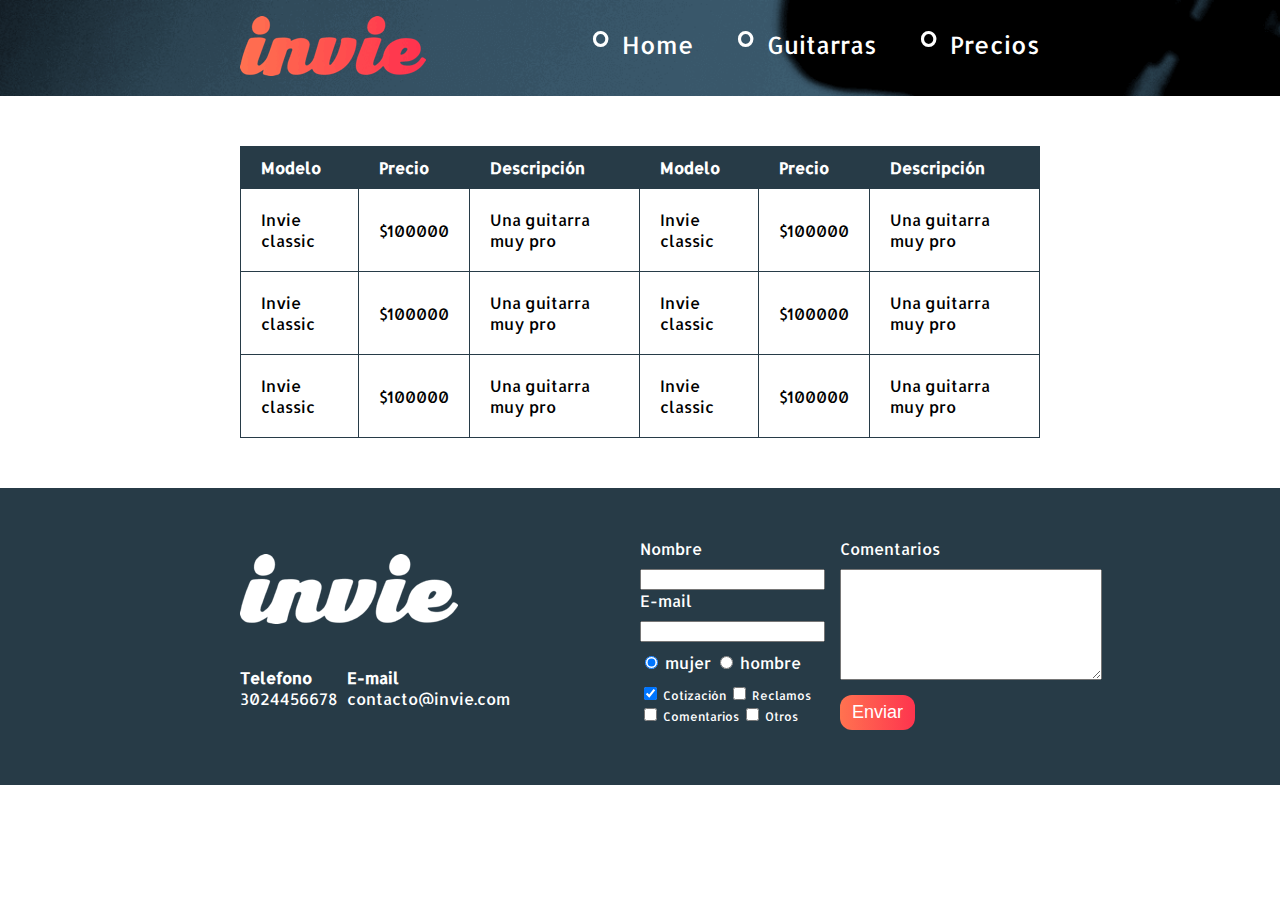
<file: precios.html>
<!DOCTYPE html>
<html>
  <head>
    <title>Precios de tus mejores guitarras!!</title>
    <meta charset="utf-8"/>
    <link href='https://fonts.googleapis.com/css?family=Montserrat:400,700|Allerta' rel='stylesheet' type='text/css'>
    <link rel="stylesheet" href="css/invie.css"/>
    <meta name="viewport" content="width=device-width, initial-scale=1, user-scalable=no">
  </head>
  <body class="precios">
    <header id="header" class="header background"> <!-- header -->
      <div class="contenedor">
        <figure class="logotipo"> <!-- logotipo -->
          <img src="images/invie.png" width="186" height="60" alt="Invie logotipo"/>
        </figure>
        <span id="burguer-button"  class="burguer-button icon-menu"></span>
        <nav class="menu" id="menu"> <!-- menu -->
          <ul>
            <li>
              <a href="index.html">Home</a>
            </li>
            <li>
              <a href="index.html#guitarras">Guitarras</a>
            </li>
            <li>
              <a href="precios.html">Precios</a>
            </li>
          </ul>
        </nav>
      </div>
    </header>
    <section class="tabla">
      <div class="contenedor">
        <table>
          <thead>
            <tr>
              <th>Modelo</th>
              <th>Precio</th>
              <th>Descripción</th>
              <th>Modelo</th>
              <th>Precio</th>
              <th>Descripción</th>
            </tr>
          </thead>
          <tbody>
            <tr>
              <td>Invie classic</td>
              <td>$100000</td>
              <td>Una guitarra muy pro</td>
              <td>Invie classic</td>
              <td>$100000</td>
              <td>Una guitarra muy pro</td>
            </tr>
            <tr>
              <td>Invie classic</td>
              <td>$100000</td>
              <td>Una guitarra muy pro</td>
              <td>Invie classic</td>
              <td>$100000</td>
              <td>Una guitarra muy pro</td>
            </tr>
            <tr>
              <td>Invie classic</td>
              <td>$100000</td>
              <td>Una guitarra muy pro</td>
              <td>Invie classic</td>
              <td>$100000</td>
              <td>Una guitarra muy pro</td>
            </tr>
          </tbody>
        </table>
      </div>
    </section>
    <footer class="footer">
      <div class="contenedor">
        <div class="contacto">
          <img src="images/invie-white.png" alt="logotipo blanco"/>
          <a href="tel:+573024456678"><strong>Telefono</strong> <span>3024456678</span></a>
          <a href="mailto:contacto@invie.com"><strong>E-mail</strong> <span>contacto@invie.com</span></a>
        </div>
        <form class="formulario">
          <div class="col1">
            <label for="nombre">Nombre</label>
            <input type="text" required id="nombre" name="nombre"/>
            <label for="email">E-mail</label>
            <input type="email" required id="email" name="email"/>
            <div class="sexo">
              <label for="mujer">
                <input type="radio" id="mujer" checked name="sexo" value="mujer"> mujer
              </label>
              <label for="hombre">
                <input type="radio" id="hombre" name="sexo" value="hombre"> hombre
              </label>
            </div>
            <div class="intereses">
              <label for="cotizacion">
                <input type="checkbox" checked id="cotizacion" name="intereses" value="cotizacion"> Cotización
              </label>
              <label for="reclamos">
                <input type="checkbox" id="reclamos" name="intereses" value="reclamos"> Reclamos
              </label>
              <label for="comentarios">
                <input type="checkbox" id="comentarios" name="intereses" value="comantarios"> Comentarios
              </label>
              <label for="otros">
                <input type="checkbox" id="otros" name="intereses" value="otros"> Otros
              </label>
            </div>
          </div>
          <div class="col2">
            <label for="comentarios">Comentarios</label>
            <textarea name="comantarios" id="comentarios" cols="30" rows="7"></textarea>
            <input type="submit" value="Enviar" class="button"/>
          </div>
        </form>
      </div>
    </footer>
    <script src="js/blazy.js" type="text/javascript"></script>
  <script>
    var consulta=window.matchMedia('(max-width: 500px)');
    consulta.addListener(mediaQuery);
    var $burguerButton = document.getElementById('burguer-button');
    var $menu = document.getElementById('menu');
    function toggleMenu(){
      $menu.classList.toggle('active')
    }
    function mediaQuery(){
      if(consulta.matches){
        console.log('cumple con la condicion');
        $burguerButton.addEventListener('touchstart',toggleMenu);
      }else{
        console.log('no cumple con la condicion');
        $burguerButton.removeEventListener('touchstart',toggleMenu);
      }
    }
    mediaQuery();
    //lazy loading
    var bLazy = new Blazy({
      selector:'img'
  });
</script>
  </body>
</html>
</file>
<file: css/invie.css>
/** {
    width: tamaño;
    height: tamaño;
    padding: 10px;
    padding-top: 10px;
    padding-right: 13px;
    padding-left: 15px;
    padding-bottom: 5px;
    padding: 10px 13px 5px 15px;
    margin: 10px;
    margin-top: 10px;
    margin-right: 13px;
    margin-left: 15px;
    margin-bottom: 5px;
    margin: 10px 13px 5px 15px;
    border: 2px solid red;
}*/
@font-face {
    font-family: 'icomoon';
    src:    url('../fonts/icomoon.eot?bpk19k');
    src:    url('../fonts/icomoon.eot?bpk19k#iefix') format('embedded-opentype'),
        url('../fonts/icomoon.ttf?bpk19k') format('truetype'),
        url('../fonts/icomoon.woff?bpk19k') format('woff'),
        url('../fonts/icomoon.svg?bpk19k#icomoon') format('svg');
    font-weight: normal;
    font-style: normal;
}

[class^="icon-"], [class*=" icon-"] {
    /* use !important to prevent issues with browser extensions that change fonts */
    font-family: 'icomoon' !important;
    speak: none;
    font-style: normal;
    font-weight: normal;
    font-variant: normal;
    text-transform: none;
    line-height: 1;

    /* Better Font Rendering =========== */
    -webkit-font-smoothing: antialiased;
    -moz-osx-font-smoothing: grayscale;
}

.icon-phone:before {
    content: "\e942";
}
.icon-menu:before {
    content: "\e9bd";
}
.icon-close:before {
    content: "\ea0d";
}
.icon-envelope:before {
    content: "\ea85";
}


body {
    font-family: 'Allerta', sans-serif;
    margin: 0;
}


table {
    width: 100%;
}

th {
    background: #273b47;
    color: white;
}

th {
    padding: 10px 20px;
    text-align: left;
}

td {
    padding: 20px;
}

table, td, th {
    border: 1px solid #273b47;
    border-collapse: collapse;
}

input, textarea {
    outline: 0;
}

input:focus, textarea:focus {
    background: lightgray;
}

.contenedor {
    max-width: 800px;
    margin: auto;
    position: relative;
}

.background {
    background-color: #466173;
    background-image: url('../images/background.png');
    background-size: cover;
}

.button {
    border-radius: 12px;
    border: none;
    color: white;
    padding: 7px 12px;
    cursor: pointer;
    text-decoration: none;
    font-size: 18px;
    background: #fd324e;
    background: linear-gradient(to left, #fe344e, #ff7250);
    /* Permalink - use to edit and share this gradient: http://colorzilla.com/gradient-editor/#f3c5bd+0,e86c57+50,ea2803+51,ff6600+75,c72200+100;Red+Gloss */
    /*background: rgb(243,197,189); /* Old browsers */
    /* background: -moz-linear-gradient(top,  rgba(243,197,189,1) 0%, rgba(232,108,87,1) 50%, rgba(234,40,3,1) 51%, rgba(255,102,0,1) 75%, rgba(199,34,0,1) 100%);
    background: -webkit-linear-gradient(top,  rgba(243,197,189,1) 0%,rgba(232,108,87,1) 50%,rgba(234,40,3,1) 51%,rgba(255,102,0,1) 75%,rgba(199,34,0,1) 100%);
    background: linear-gradient(to bottom,  rgba(243,197,189,1) 0%,rgba(232,108,87,1) 50%,rgba(234,40,3,1) 51%,rgba(255,102,0,1) 75%,rgba(199,34,0,1) 100%);
    filter: progid:DXImageTransform.Microsoft.gradient( startColorstr='#f3c5bd', endColorstr='#c72200',GradientType=0 ); */

}

.titulo {
    font-family: 'Montserrat', sans-serif;
    font-size: 70px;
    margin-bottom: 0;
    margin-top: 70px;
}

.titulo span {
    text-decoration: underline;
}

.title-a {
    font-size: 24px;
    margin-top: 0;
}

.title-b {
    font-size: 50px;
    margin-bottom: 20px;
}

.guitarras {
    color: #1F313C;
    margin-bottom: 60px;
}

.guitarras h2 {
    font-family: 'Montserrat', sans-serif;
    font-size: 35px;
}



.portada {

    color: white;
    padding: 20px;
    height: 500px;
}

.portada button {
    margin-bottom: 70px;
}


.menu {
    font-size: 24px;
    display: inline-block;
    position: absolute;
    right: 0;
}

.menu li {
    display: inline-block;
    margin-left: 30px;
}

.menu li:before{
    content: '∘';
    font-size: 50px;
    line-height: 20px;
    color: white;
}

.menu a {
    color: white;
    text-decoration: none;
}

.logotipo {
    display: inline-block;
    margin-left: 0;
}


.guitarra {
    margin: 10px 10px 40px 10px;
    padding: 10px;
    /*overflow: hidden;*/
    border: 1px solid #1F313C;
    border-radius: 8px;
}
.guitarra ol {
    padding: 0;
}
.guitarra.b {
    height: 190px;
}


.derecha {
    float: right;
    position: relative;
    top: -127px;
}

.izquierda {
    float: left;
    position: relative;
}

.contenedor-guitarra-a {
    padding-left: 20px;
}
.contenedor-guitarra-b {
    margin-left: 370px;
    position: relative;
    bottom: 90px;

}

.header {
    position: relative;
}


.footer {
    background: #273b47;
    padding: 50px 10px;
}

.contacto {
    display: flex;
    width: 300px;
    flex-wrap: wrap;
    align-items: center;
}

.contacto img {
    display: block;
}

.contacto strong {
    display: block;
}

.contacto a {
    color: white;
    text-decoration: none;
    margin: 10px 10px 10px 0;
}


.footer .contenedor {
    display: flex;
    justify-content: space-between;
}


.formulario {
    display: flex;
    width: 400px;
    color: white;
}


.col1, .col2 {
    display: flex;
    flex-direction: column;
}

.col1 {
    margin-right: 15px;
}
.col2 {
    align-items: flex-start;
}

.col2 .button {
    margin-top: 15px;
}

.intereses label {
    font-size: 12px;
}

.formulario label, .sexo, .intereses {
    margin-bottom: 10px;
}


.sexo {
    margin-top: 10px;
}


.tabla {
    margin: 50px 0;
}

.burguer-button{
	width: 40px;
	border-radius: 50%;
	line-height: 40px;
	height: 40px;
	background: #395667;
	display: inline-block;
	text-align: center;
	position: fixed;
	left: 20px;
	top: 20px;
	cursor: pointer;
    z-index: 3;
    color: white;
    display: none;
}

.video-demo {
    max-width: 500px;
    /*margin: 0 auto 80px;*/
    width: 100%;
    border:5px solid #3c5b6e;
}
.video-demo-contenedor {
    display: flex;
    justify-content: center;
    margin-bottom: 80px;
}
@media screen and (max-width: 800px) {
 /*.contenedor{
    width: auto;
    max-width: 800px;
 }*/

 /*precios*/
 .tabla {
    margin:50px 20px;
 }
.tabla .contenedor{
    overflow: auto;
    border:1px solid #273b47;
}

 /*precios*/
 /*portada*/
.titulo {
    font-size: 45px;
    margin-top: 30px;
}
.title-a {
    font-size: 18px;
}
.portada {
    height: auto;
}

.portada .button{
	margin-bottom: 30px;
	display: inline-block;
}
/*portada*/

/*guitarras*/
.guitarras{
	text-align: center;
}

.izquierda, .derecha{
	float: none;
	position: static;
}

.title-b{
	margin: 0;
}

.guitarra li{
	list-style: none;
}
.guitarra.b{
	height: auto;
}
.contenedor-guitarra-b{
	position: static;
	margin: 0;
}
.contenedor-guitarra-a {
		padding: 0;
}
.video-demo-contenedor {
    margin-bottom: 30px;
}
/*guitarras*/
}

@media screen and (max-width:767px ){
	/*footer*/
	.footer .contenedor{
		display: block;
	}
	.contacto {
		margin: 0 auto;
        display: block;
	}

    .contacto a{
        display: block;
    }
	.formulario {
		display: block;
		margin: auto;
		width: 300px;
	}

    .sexo label {
        display: block;
    }

    .formulario label{
        font-size: 20px;
    }

	.intereses label{
		display: block;
		font-size: 16px;
	}
	.col1 {
		margin: 0;
	}
    input[type="text"]{
        margin-bottom: 30px;
    }

	input[type="text"],
	input[type="email"] {
		font-size: 20px;
		padding: 5px;
	}
	textarea {
		width: 100%;
	}
	input[type="radio"],
	input[type="checkbox"] {
		zoom:1.5;
	}

	/*footer*/
}

@media screen and (max-width: 650px){
	.header {
		text-align: center;
	}
	.logotipo{
		margin:0;
	}

	.menu {
		position: static;
		display: block;
	}
	.menu li:first-child{
		margin:0;
	}

	.menu ul {
		padding: 0;
	}
}

@media screen and (max-width: 500px){
	/*portada*/

    .portada .button{
        display: block;

    }

    .precios .header .logotipo{
        margin: 50px 0;
    }
    .burguer-button{
        display: inline-block;
    }
	.portada .contenedor {
		position: static;
	}
    .header {
        position: static;
    }
    .header .contenedor {
        position: static;
    }
	.menu {
		background: rgba(255,60,88,.8);
		position: fixed;
		left: -100%;
		top:0;
		z-index: 2;
		bottom: 0;
		right: 0;
		display: flex;
		align-items: center;
		width: 100%;
		transition: .3s;
	}
	.menu.active{
		left:0;
	}
	.menu ul {
		flex: 1;
	}
	.menu li{
		display: block;
		margin: 0;
		padding: 8px 0;
		border-bottom: 1px solid white;
	}

	.menu li:before {
		display: none;
	}

	.menu li:first-child{
		border-top:1px solid white;
	}
	.portada {
		text-align: center;
	}
	.titulo {
		font-size: 30px;
	}
	.title-a {
		font-size: 16px;
	}

	/*portada*/

	/*guitarras*/
	.guitarra img{
		width: 200px;
	}

	.title-b{
		font-size: 30px;
	}
    .video-demo-contenedor{
        margin: 0 10px 30px 10px;
    }

	/*guitarras*/
    /*footer*/
    .formulario .button{
        align-items: stretch;
    }
    /*footer*/
}
video {
    width: 100%;
}

.video-responsive-contenedor {
    position: relative;
    padding-top: 56.25%;/*medida para la proporcion 16-9 para calcularla se toman en cuenta las dimesiones del ifame de la siguiente forma ((height*100)/width)=%padding contenedor.*/
}

.video-responsive-src {
    position: absolute;
    left: 0;
    right: 0;
    top: 0;
    bottom: 0;
    width: 100%;
    height: 100%;
}

@media screen and (-webkit-min-device-pixel-ratio:2){
    /*Esta es la forma de hacer media queries para densidades de pantalla retina.*/
}
</file>
